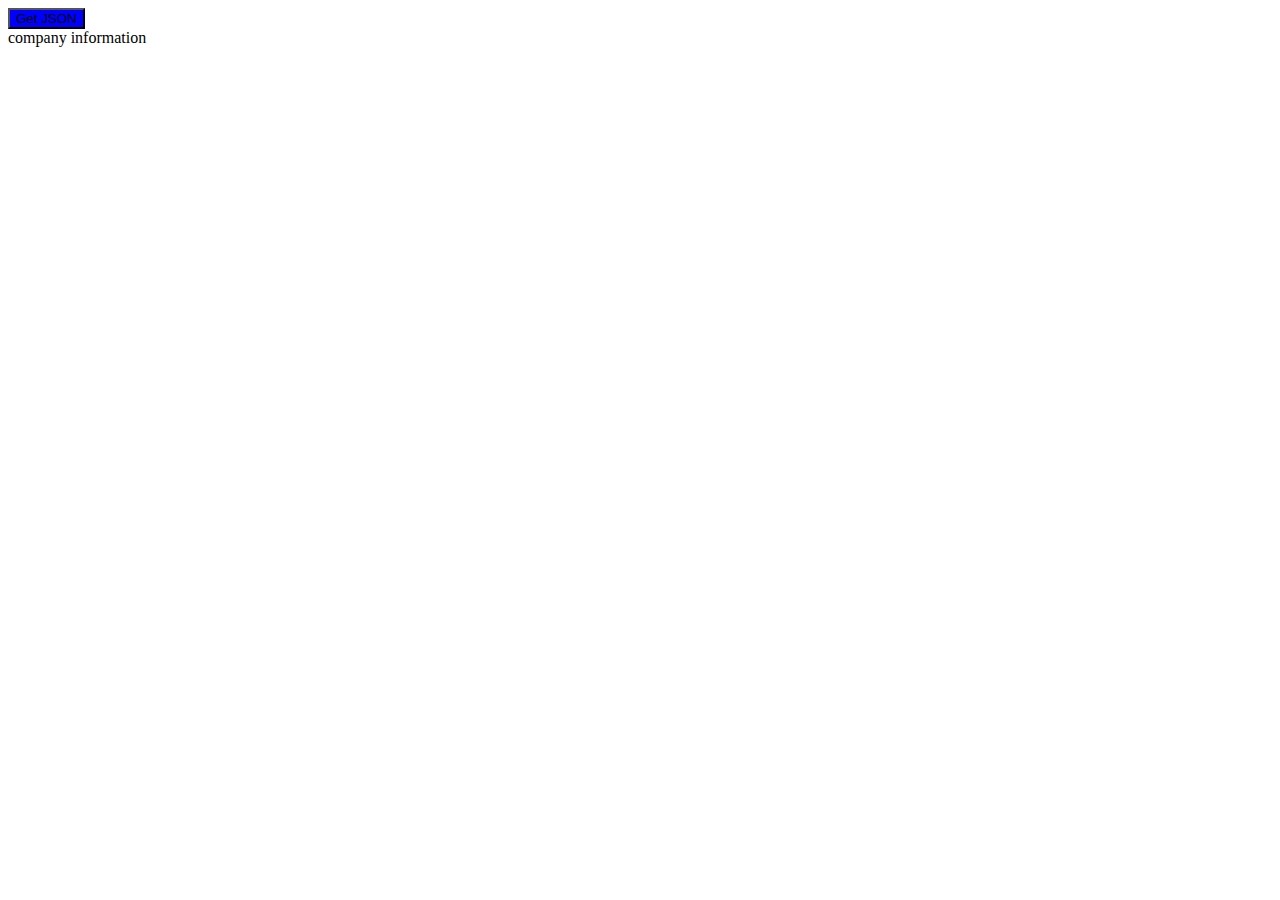
<file: Exercise10/index.html>
<!-- 
Hello! By now you should know what a JSON file looks like and how it can be read. 
Read the attached json file and display the data in tabular form, in an html table.

Please create a folder in git-repo and upload the files. 
Share the link, here.

-------------------------
http://Git Hub link here:
-------------------------
Link:- 


NOTE: Please use the JSON data given below.
-->

<!DOCTYPE html>
<html lang="en">
<head>
    <meta charset="UTF-8">
    <meta name="viewport" content="width=device-width, initial-scale=1.0">
    <title>Read JSON - Exercis10</title>
    <link href="https://cdn.jsdelivr.net/npm/bootstrap@5.3.2/dist/css/bootstrap.min.css" rel="stylesheet" integrity="sha384-T3c6CoIi6uLrA9TneNEoa7RxnatzjcDSCmG1MXxSR1GAsXEV/Dwwykc2MPK8M2HN" crossorigin="anonymous">

    <script>

        function processJSON() {

          /*  fetch("./company.json").then ( 
             (response) => response.json
            )
            .then (
                (data)=> { 
                  console.log(data);
                }
            )
           */ 
        } 

        function processData() {

        let Data= [
    {
            "company_name": "Microsoft Corporation",
            "img_src": "https://pbs.twimg.com/profile_images/1378221311076409346/2evbtaoV_400x400.png",
            "about": "Microsoft Corporation, based in Redmond, Washington, is among the world's biggest corporations and ranks first on a list of the Top 10 IT Companies. Microsoft Windows, Microsoft Office, and Internet Explorer, among other products, are used by nearly every business and professional around the world. Microsoft was established in 1975, by Bill Gates and Paul Allen"
    },
    {
            "company_name": "IBM",
            "img_src": "https://pbs.twimg.com/profile_images/1677090954350583811/Xy93qVY4_400x400.jpg",
            "about": "International Business Machines abbreviated as IBM. This is an American multinational company that operates in over 150 countries. The firm began as a computer recording firm before being called IBM (International Business Machines) in 1924. IBM's headquarters are in Armonk, Future York"
    },
    {
            "company_name": "Accenture",
            "img_src": "https://pbs.twimg.com/profile_images/1552786622936129536/JVw0DfVn_400x400.jpg",
            "about": "Accenture is one of the major Information Technology (IT) businesses and is included in the Fortune Global 500. It is a multinational management consulting business that offers professional services such as strategies, consultancy, technologies, and operation."
    },
    {
            "company_name": "Oracle",
            "img_src": "https://pbs.twimg.com/profile_images/1580919426081251330/z11bDhy-_400x400.jpg",
            "about": "Oracle Corporation, one of the top 10 IT companies in the world, is headquartered in Redwood Shores, California, is a well-known American multinational company. With a workforce of around 130,000, Oracle has the second largest revenue in the software development industry after Microsoft."
    },
    {
            "company_name": "SAP",
            "img_src": "https://pbs.twimg.com/profile_images/1674968203150106629/Tk3283YB_400x400.jpg",
            "about": "SAP has effectively established itself as the global leader in corporate application areas of software and software-related operations. SAP is the third biggest software firm by market value, with more than 88,000 professionals in much more than 130 countries. SAP has about 380,000 clients in far more than 170 countries."
    },
    {
            "company_name": "TCS - Tata Consultancy Services",
            "img_src": "https://pbs.twimg.com/profile_images/1542758734501654528/nzNTx_7V_400x400.jpg",
            "about": "Tata Consultancy Services which is abbreviated as TCS. This MNC has been named as one of the leading Indian Multinational Information Technology Corporation, with income generated across multiple areas. TCSs headquarters are in Mumbai, India, and it has numerous functional domains such as consultation systems, software developments, infrastructural support, and business processes outsourcing."
    },
    {
            "company_name": "DXC",
            "img_src": "https://pbs.twimg.com/profile_images/1456120072909594624/XVQLNd9A_400x400.jpg",
            "about": "DXC is an IT services firm that was founded when HPE merged its IT division with CSC. DXC Technology, founded in 2017 as a combination of HPE and CSC, has grown to become one of the world's largest IT firms. As of now, the corporation has broad activities in over 72 nations all over the globe."
    },
    {
            "company_name": "Delloite Consulting",
            "img_src": "https://pbs.twimg.com/profile_images/1686480282457661441/6arVzd-P_400x400.png",
            "about": "Deloitte is among the world's leading service companies, serving clients worldwide with services ranging from management consulting to IT technology consulting. Deloitte refers to the chain of member companies of Deloitte Touche Tohmatsu Limited, an organization established in the United Kingdom."
    },
    {
            "company_name": "Capgemini",
            "img_src": "https://pbs.twimg.com/profile_images/1675195866439720961/MNMmPHZo_400x400.jpg",
            "about": "Capgemini is among the world's largest information technology (IT) organizations, with a significant global presence. Capgemini, a French company with its headquarters in Paris, with worldwide functioning in over 42 nations."
    },
    {
            "company_name": "Cognizant",
            "img_src": "https://pbs.twimg.com/profile_images/1675854978705965059/cmUap0eR_400x400.jpg",
            "about": "Cognizant is a major Information technology MNC which helps customers in changing their traditional businesses, operations, and technologies to reap the benefits of quickly altering digital technologies. Thus making it one of the leading IT companies in the world."
    },
    {
            "Company_name": "Zensar",
            "img_src":"https://pbs.twimg.com/profile_images/1545016797350744064/Xxt_JFUA_400x400.jpg",
            "about":"Zensar is a technology consulting and services company with 10,000 associates in 33 global locations. More than 130 leading enterprises depend on our expertise to be more disruptive, agile, and competitive."
    }
];



//let bigstr='<table  class="table table-warning table-responsive">';
// the above can not accept span style color 
let bigstr='<table class="table-responsive table-warning">';
let elm_no=0;
let trcolor='style="background-color:violet"';

Data.map( (elm, elm_no) => {
          elm_no++;
          if (elm_no%2==1) {
            trcolor='<tr style="background-color:violet">';
          } else {
            trcolor='<tr style="background-color:lightcyan">';
          }
          elm_no++;
	  for(let key in elm){
                let rowstr = trcolor+"<td>"+key+"</td>"+"<td>"+elm[key]+"</td></tr>";
                bigstr=bigstr+rowstr;
	  }
	}
);
bigstr+="</table>";       
console.log(bigstr);

document.getElementById('maindiv').innerHTML = bigstr;

        }    // end of function processData


    </script>
</head>
<body>
             <button id="button-clk" onclick="processData()" style="background-color: blue"> Get JSON </button> 
 

        <div id="maindiv"> company information </div><br>


</body>
</html>
</file>
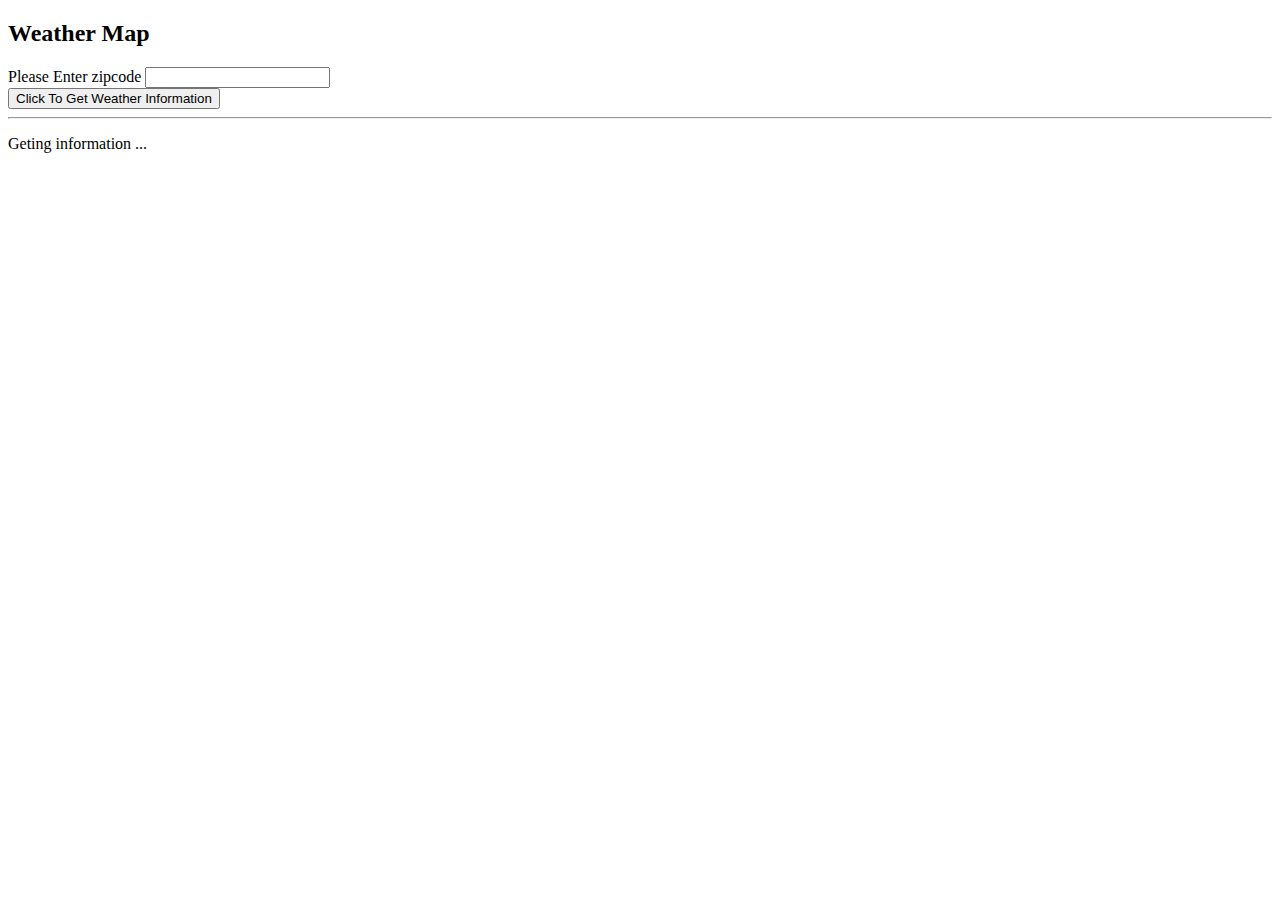
<file: Exercise11/index.html>
<!--  
Hello!
Create a weather application that fetches information from remote weather server 
and displays information for that day. here is the link to fetch from -

https://api.openweathermap.org/data/2.5/weather?q=08536&appid=93f26e3c57081a6210de53b8dcfdfea4

Use Async-Await to fetch information from the remote location.

Feel free to get as much detail as possible from the JSON received from server 
and display it in a format that is understandable by the user.


Please create a folder in git-repo and upload the files. 
Share the link here.

-------------------------
http://Git Hub link here:
-------------------------
Link:- 

-->

<!DOCTYPE html>
<html lang="en">
<head>
    <meta charset="UTF-8">
    <meta name="viewport" content="width=device-width, initial-scale=1.0">
    <link href="https://cdn.jsdelivr.net/npm/bootstrap@5.3.2/dist/css/bootstrap.min.css" rel="stylesheet" integrity="sha384-T3c6CoIi6uLrA9TneNEoa7RxnatzjcDSCmG1MXxSR1GAsXEV/Dwwykc2MPK8M2HN" crossorigin="anonymous">
    <title>Day15-WeatherMap</title>
    <script src="app.js"></script>
</head>
<body>
    <h2 class="bg-info"> Weather Map </h2>
    <!-- bs5-form-input -->
    <div class="container">
    <div class="mb-3">
        <label for="" class="form-label">Please Enter zipcode</label>
        <input
            type="text"
            class="form-control"
            name=""
            id="zipcode"
            aria-describedby="helpId"
            placeholder=""
        />
    </div>
    <button
        type="submit"
        class="btn btn-primary"
        onclick="getweather()"
    >
        Click To Get Weather Information
    </button>
    
    <hr>
    <p class="bg-info" id="w"> Geting information ...</p>
    </div>

</body>
</html>
</file>
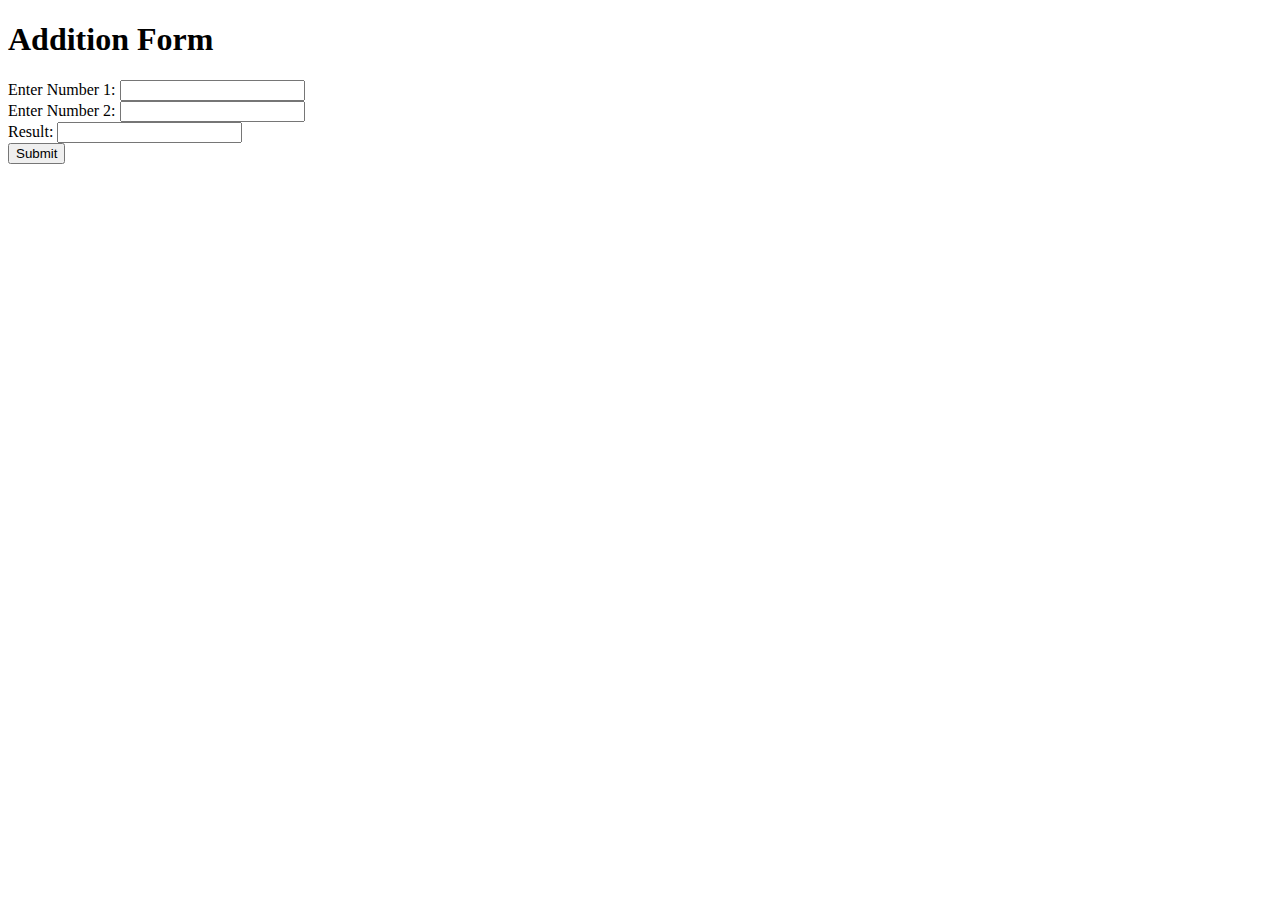
<file: Exercise8/index.html>
<!-- 
Hello! 

Design a web page with a form that allows users to input two numbers. Upon clicking 
the submit button, use JavaScript to add the two numbers and display the result
in a third field on the form.

Please create a folder in git-repo and upload the files. 
Share the link, here.

-------------------------
http://Git Hub link here:
-------------------------
Link:- 

-->

<!DOCTYPE html>
<html lang="en">
<head>
    <meta charset="UTF-8">
    <meta name="viewport" content="width=device-width, initial-scale=1.0">
    <title>Exercise8-AddTwo</title>
    <script>
        function addTwo(){
            // get content from input
           let n1 =  parseFloat(document.getElementById('number1').value);
           let n2 =  parseFloat(document.getElementById('number2').value);
            //display in div
            let result=n1+n2;
            //document.getElementById('result').textContent = result;  //not work
            document.getElementById('result').value = String(result);
        }
    </script>
</head>
<body>
    
    <!-- bs5-form-input -->

    <div> <h1>Addition Form</h1> </div> 
    
    <label for="" class="form-label">Enter Number 1:</label>
    <input
        type="number"
        class="form-control"
        name=""
        id="number1"
        aria-describedby="helpId"
        placeholder=""
    />  <br>
    <label for="" class="form-label">Enter Number 2:</label>
    <input
        type="number"
        class="form-control"
        name=""
        id="number2"
        aria-describedby="helpId"
        placeholder=""

    />  <br>
    
    <label for="" class="form-label">Result:</label>
    <!-- <div  id="result"><input type="text" id="result" class="form-control"></div>   -->
    <input
    type="text"
    class="form-control"
    name=""
    id="result"
    aria-describedby="helpId"
    placeholder=""
    readonly
    /> 
    <br>
    <button
        type="submit"
        class="btn btn-primary"
        onclick="addTwo()"
    >
        Submit
    </button>
    

</div>

</body>
</html>
</file>
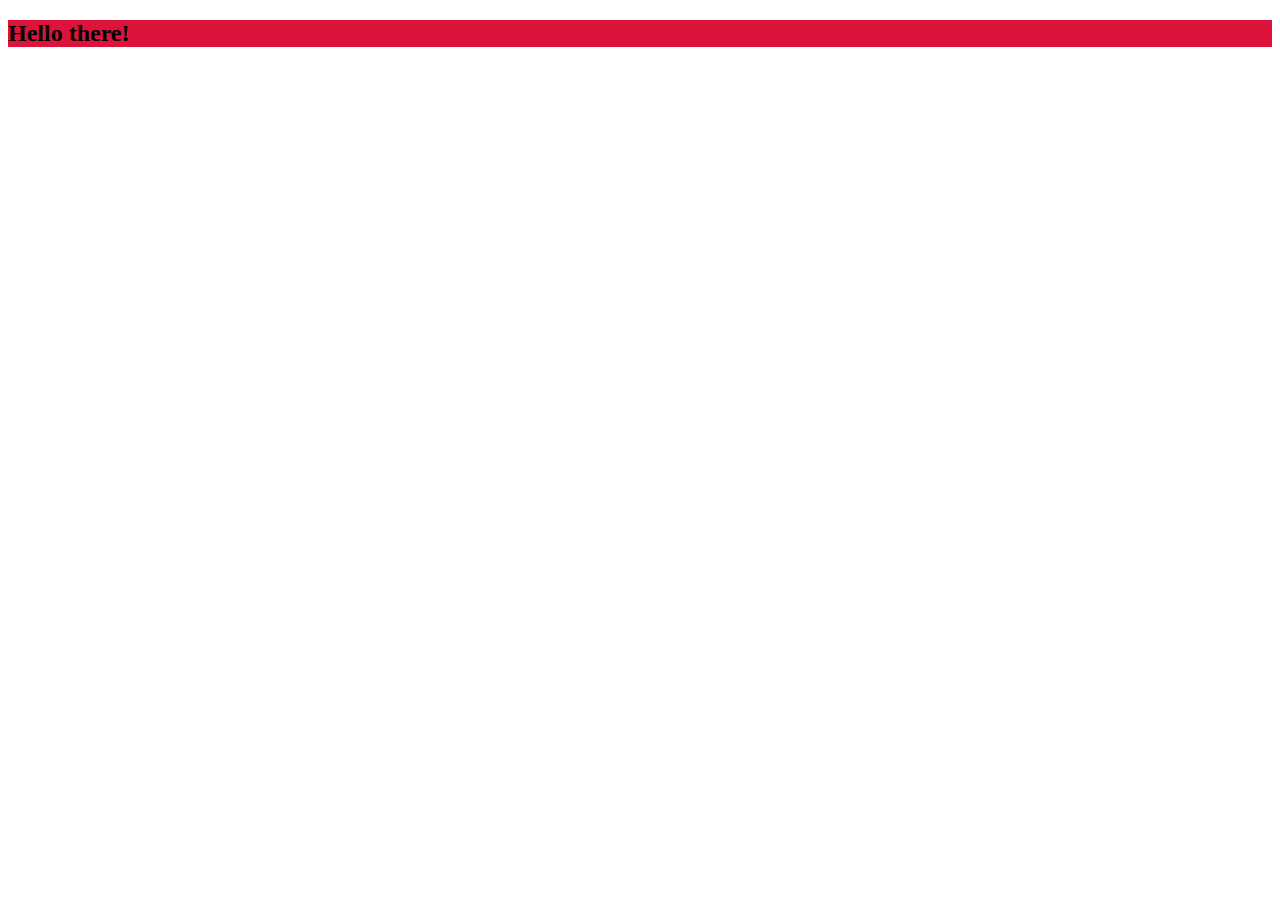
<file: day12/CssCheck.html>
<!DOCTYPE html>
<html lang="en">
<head>
    <meta charset="UTF-8">
    <meta name="viewport" content="width=device-width, initial-scale=1.0">
    <title>CSS Check</title>
    <link href="https://cdn.jsdelivr.net/npm/bootstrap@5.3.2/dist/css/bootstrap.min.css" rel="stylesheet" integrity="sha384-T3c6CoIi6uLrA9TneNEoa7RxnatzjcDSCmG1MXxSR1GAsXEV/Dwwykc2MPK8M2HN" crossorigin="anonymous">
    <link href="style.css" rel="stylesheet" />
    <style>
        h1{
            background-color: aqua;
            color: blueviolet;
        }
        /*
         -- first is id , second is class and 3rd is element
        */
        #h2id{
            background-color: crimson;
            /* 1.0.0 */
        }
        .etch2{
            background-color: darkgray;
                /* 0.1.0 */
        }
        h2{
            background-color: darkviolet;
            /* 0.0.1 */
        }
    </style>    


</head>
<body>


    <div id="divv">
        <h2 class="etch2" id="h2id"> Hello there!</h2>
    </div>


   
    <!-- <h1> What color?!</h1> -->
    <!-- id has the highest specificity -->
    <!-- <h1 id="h1citynews"> City news</h1>    
    <p class="bg-secondary"> some text</p> -->




</body>
</html>
</file>
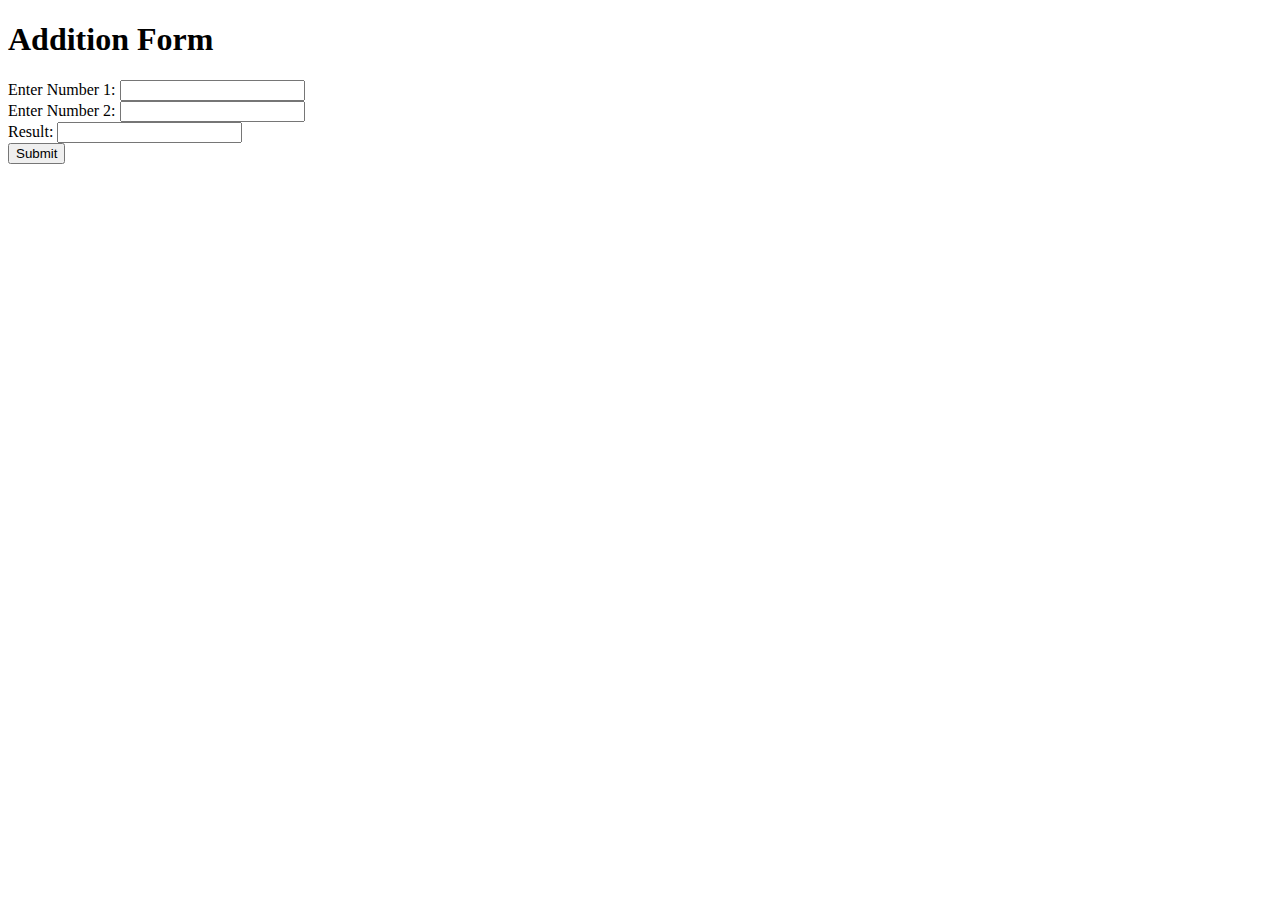
<file: day12/Exercise8.html>
<!-- 
Hello! 

Design a web page with a form that allows users to input two numbers. Upon clicking 
the submit button, use JavaScript to add the two numbers and display the result
in a third field on the form.

Please create a folder in git-repo and upload the files. 
Share the link, here.

-------------------------
http://Git Hub link here:
-------------------------
Link:- 

-->

<!DOCTYPE html>
<html lang="en">
<head>
    <meta charset="UTF-8">
    <meta name="viewport" content="width=device-width, initial-scale=1.0">
    <title>Exercise8-AddTwo</title>
    <script>
        function addTwo(){
            // get content from input
           let n1 =  parseFloat(document.getElementById('number1').value);
           let n2 =  parseFloat(document.getElementById('number2').value);
            //display in div
            let result=n1+n2;
            //document.getElementById('result').textContent = result;  //not work
            document.getElementById('result').value = String(result);
        }
    </script>
</head>
<body>
    
    <!-- bs5-form-input -->

    <div> <h1>Addition Form</h1> </div> 
    
    <label for="" class="form-label">Enter Number 1:</label>
    <input
        type="number"
        class="form-control"
        name=""
        id="number1"
        aria-describedby="helpId"
        placeholder=""
    />  <br>
    <label for="" class="form-label">Enter Number 2:</label>
    <input
        type="number"
        class="form-control"
        name=""
        id="number2"
        aria-describedby="helpId"
        placeholder=""

    />  <br>
    
    <label for="" class="form-label">Result:</label>
    <!-- <div  id="result"><input type="text" id="result" class="form-control"></div>   -->
    <input
    type="text"
    class="form-control"
    name=""
    id="result"
    aria-describedby="helpId"
    placeholder=""
    readonly
    /> 
    <br>
    <button
        type="submit"
        class="btn btn-primary"
        onclick="addTwo()"
    >
        Submit
    </button>
    

</div>

</body>
</html>
</file>
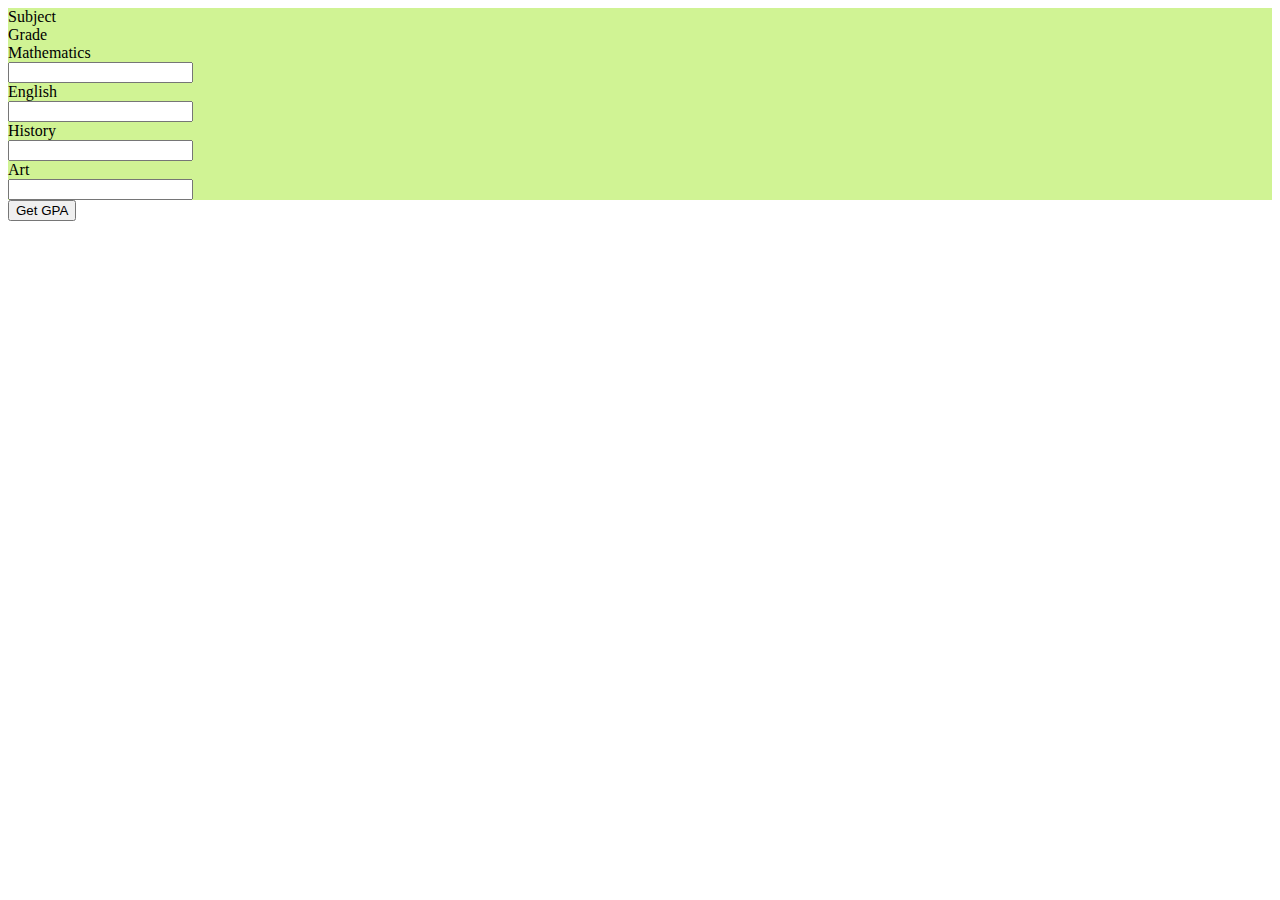
<file: day12/Exercise9.html>
<!--
Hello! 

Design and implement a web page with HTML that features a grid comprising
two columns and five rows. The first column should be designated for labels, 
while the second column should be reserved for entering marks for 
four different subjects. Upon clicking the submit button located 
at the bottom of the grid, the page should dynamically transition 
to hide the grid and display a table showcasing the entered marks 
along with the overall Grade Point Average (GPA) for the subjects

Please create a folder in git-repo and upload the files. 
Share the link, here.

-------------------------
http://Git Hub link here:
-------------------------
Link:- 


-->

<!DOCTYPE html>
<html lang="en">
<head>
    <meta charset="UTF-8">
    <meta name="viewport" content="width=device-width, initial-scale=1.0">
    <title>Exercise9-JSRecap</title>
    <link href="https://cdn.jsdelivr.net/npm/bootstrap@5.3.2/dist/css/bootstrap.min.css" rel="stylesheet" integrity="sha384-T3c6CoIi6uLrA9TneNEoa7RxnatzjcDSCmG1MXxSR1GAsXEV/Dwwykc2MPK8M2HN" crossorigin="anonymous">
    <script src="https://cdn.jsdelivr.net/npm/bootstrap@5.3.2/dist/js/bootstrap.bundle.min.js" integrity="sha384-C6RzsynM9kWDrMNeT87bh95OGNyZPhcTNXj1NW7RuBCsyN/o0jlpcV8Qyq46cDfL" crossorigin="anonymous"></script>
    <link href="style.css" rel="stylesheet">

    <style>
        .hideIt, #hidden {
            display: none;
        }

        .gpa {
            background: blue;
        }
    </style>
    <script>
    function fun() {
        alert('welcome!');
        let gpa = calculateGPA();
        let g1 = document.getElementById("gd1").value;
        document.getElementById('mydiv').textContent = " Hello! GPA: "+ String(gpa) + " g1: " + String(g1);

    }

    function calculateGPA() {
        let g1 = parseFloat(document.getElementById('gd1').value);
        let g2 = parseFloat(document.getElementById("gd2").value); 
        let g3 = parseFloat(document.getElementById("gd3").value);
        let g4 = parseFloat(document.getElementById("gd4").value);
        
        let gpaVal=(g1+g2+g3+g4)/4;

        //console.log(gpaVal);

        document.getElementById('td1').textContent = String(g1);
        document.getElementById('td2').textContent = String(g2);
        document.getElementById('td3').textContent = String(g3);
        document.getElementById('td4').textContent = String(g4);
        
        document.getElementById('gpa').textContent = String(gpaVal);

        return (gpaVal);
    }


    function ShowAndHide() {
    
        let gpa = calculateGPA();
        console.log(gpa);
       
        document.getElementById('tableGPA').style.display = 'block';
        //updateTable();
        //showGpa('GPA', gpa);
        // document.getElementById('GPA').value = String(gpa);
      
        
       
    }
    </script>

</head>
<body>

<!-- bs5-form-grid //  bs5-grid-default -->
<div class="container ">
    <form style="background: #d0f394;">
        <div class="mx-3 row bg-info">
            <div class="col">   
                <label
                for=""
                class="col col-form-label">Subject
                </label>
            </div>
            <div class="col">   
                <label
                for=""
                class="col col-form-label">Grade
                </label>
            </div>
        </div>
        <div class="mx-3 row">
            <div class="col">   
                <label
                for=""
                class="col col-form-label">Mathematics
                </label>
            </div>
            <div class="col">
                <input
                    type="number"
                    class="form-control"
                    id="gd1"
                />
            </div>
        </div>    
        <div class="mx-3 row">
            <div class="col">   
                <label
                for=""
                class="col col-form-label">English
                </label>
            </div>
            <div class="col">
                <input
                    type="number"
                    class="form-control"
                    id="gd2"
                />
            </div>
        </div>    
        <div class="mx-3 row">
            <div class="col">   
                <label
                for=""
                class="col col-form-label">History
                </label>
            </div>
            <div class="col">
                <input
                    type="number"
                    class="form-control"
                    id="gd3"
                />
            </div>
        </div>    
        <div class="mx-3 row">
            <div class="col">   
                <label
                for=""
                class="col col-form-label">Art
                </label>
            </div>
            <div class="col">
                <input
                    type="number"
                    class="form-control"
                    id="gd4"
                />
            </div>
        </div>    
    </form>
    
    <button type="submit" class="btn btn-primary" onclick="ShowAndHide()">
    Get GPA
    </button>   
</div>
<br>
<!-- For testing
    <div class="bg-warning" id="mydiv"> This should change</div> -->
    
<!--------------------------------------->

    
    <div class="table-responsive">
        <table
            class="table table-primary hideIt" id="tableGPA">
            <thead>
                <tr>
                    <th scope="col">Subject</th>
                    <th scope="col">Mark</th>
                </tr>
            </thead>
            <tbody>
                <tr class="">
                    <td scope="row">Mathematics</td>
                    <td id="td1">td1</td>
                </tr>
                <tr class="">
                    <td scope="row">English</td>
                    <td id="td2">td2</td>
                </tr>
                <tr class="">
                    <td scope="row">History</td>
                    <td id="td3">td3</td>
                </tr>
                <tr class="">
                    <td scope="row">Art</td>
                    <td id="td4">td4</td>
                </tr>
                <tr class="gpa" style="background-color: yellow">
                    <td scope="row"><b>GPA</b></td>
                    <td id="gpa"><b>gpa</b></td>
                </tr>

            </tbody>
        </table>
    </div>
    
</body>
</html>
</file>
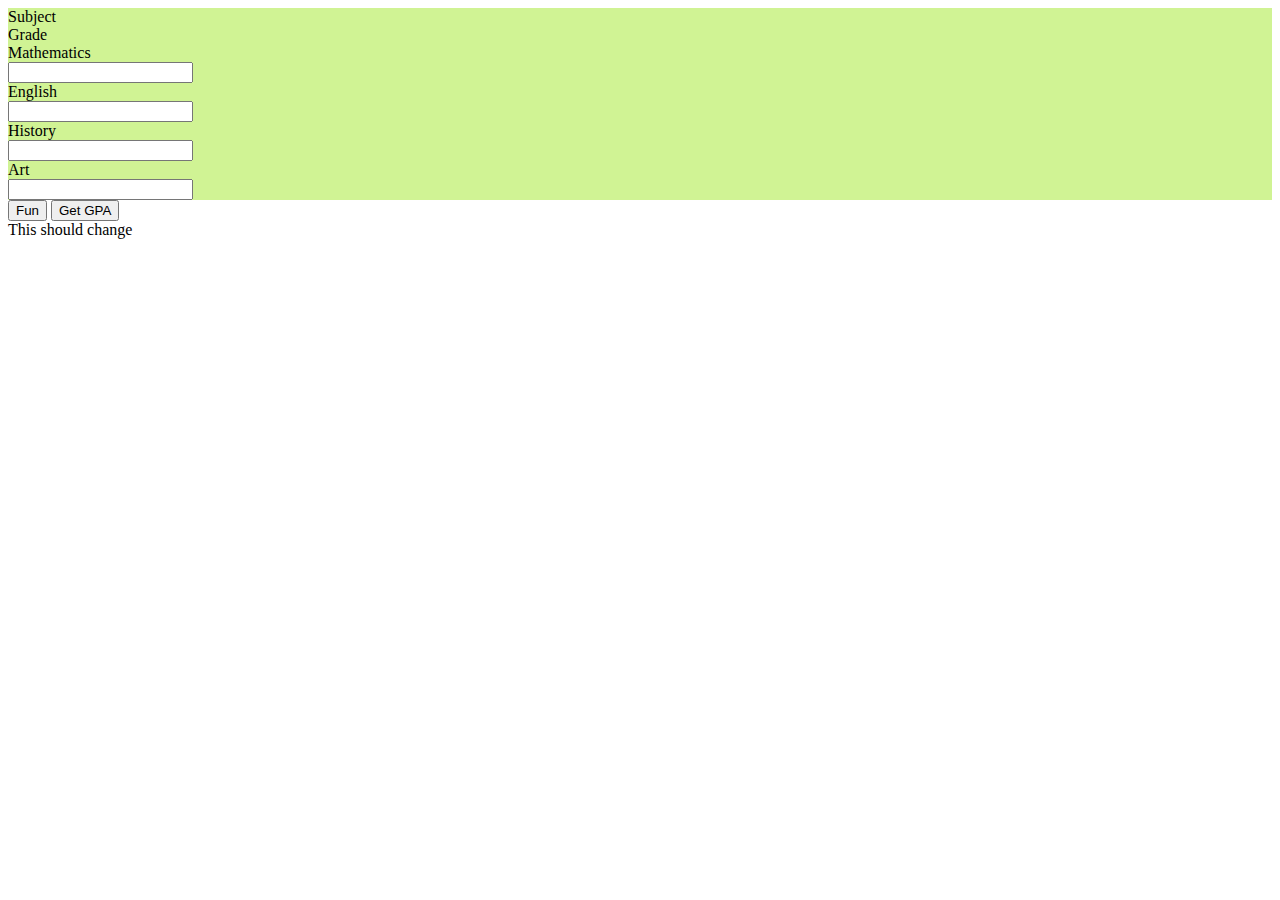
<file: day12/Exercise9_old.html>
<!--
Hello! 

Design and implement a web page with HTML that features a grid comprising
two columns and five rows. The first column should be designated for labels, 
while the second column should be reserved for entering marks for 
four different subjects. Upon clicking the submit button located 
at the bottom of the grid, the page should dynamically transition 
to hide the grid and display a table showcasing the entered marks 
along with the overall Grade Point Average (GPA) for the subjects

Please create a folder in git-repo and upload the files. 
Share the link, here.

-------------------------
http://Git Hub link here:
-------------------------
Link:- 


-->

<!DOCTYPE html>
<html lang="en">
<head>
    <meta charset="UTF-8">
    <meta name="viewport" content="width=device-width, initial-scale=1.0">
    <title>Exercise9-JSRecap</title>
    <link href="https://cdn.jsdelivr.net/npm/bootstrap@5.3.2/dist/css/bootstrap.min.css" rel="stylesheet" integrity="sha384-T3c6CoIi6uLrA9TneNEoa7RxnatzjcDSCmG1MXxSR1GAsXEV/Dwwykc2MPK8M2HN" crossorigin="anonymous">
    <script src="https://cdn.jsdelivr.net/npm/bootstrap@5.3.2/dist/js/bootstrap.bundle.min.js" integrity="sha384-C6RzsynM9kWDrMNeT87bh95OGNyZPhcTNXj1NW7RuBCsyN/o0jlpcV8Qyq46cDfL" crossorigin="anonymous"></script>
    <link href="style.css" rel="stylesheet">

    <style>
        .hideIt, #hidden {
            display: none;
        }
    </style>
    <script>
    function fun() {
        alert('welcome!');
        let gpa = calculateGPA();
        let g1 = document.getElementById("gd1").value;
        document.getElementById('mydiv').textContent = " Hello! GPA: "+ String(gpa) + " g1: " + String(g1);

    }

    function calculateGPA() {
        let g1 = parseFloat(document.getElementById('gd1').value);
        let g2 = parseFloat(document.getElementById("gd2").value); 
        let g3 = parseFloat(document.getElementById("gd3").value);
        let g4 = parseFloat(document.getElementById("gd4").value);
        
        // let gpa = ((g1+g2+g3+g4)/4).toFixed(2);
        let gpaVal=((g1+g2+g3+g4)/4);
        console.log(gpaVal);

        document.getElementById('td1').textContent = String(g1);
        document.getElementById('td2').textContent = String(g2);
        document.getElementById('td3').textContent = String(g3);
        document.getElementById('td4').textContent = String(g4);
        
        document.getElementById('gpa').value = String(gpaVal);

        return (gpaVal);
    }
    
    function updateTable() {
      

    }

    function showGpa(id, gpa) {
        document.getElementById(id).value = String(gpa);
    }

    function ShowAndHide() {
    
        let gpa = calculateGPA();
        console.log(gpa);
        //showGpa('GPA', gpa);
        document.getElementById('tableGPA').style.display = 'block';
        //updateTable();
        //showGpa('GPA', gpa);
        // document.getElementById('GPA').value = String(gpa);
      
        
       
    }
    </script>

</head>
<body>

<!-- bs5-form-grid //  bs5-grid-default -->
<div class="container ">
    <form style="background: #d0f394;">
        <div class="mx-3 row bg-info">
            <div class="col">   
                <label
                for=""
                class="col col-form-label">Subject
                </label>
            </div>
            <div class="col">   
                <label
                for=""
                class="col col-form-label">Grade
                </label>
            </div>
        </div>
        <div class="mx-3 row">
            <div class="col">   
                <label
                for=""
                class="col col-form-label">Mathematics
                </label>
            </div>
            <div class="col">
                <input
                    type="number"
                    class="form-control"
                    id="gd1"
                />
            </div>
        </div>    
        <div class="mx-3 row">
            <div class="col">   
                <label
                for=""
                class="col col-form-label">English
                </label>
            </div>
            <div class="col">
                <input
                    type="number"
                    class="form-control"
                    id="gd2"
                />
            </div>
        </div>    
        <div class="mx-3 row">
            <div class="col">   
                <label
                for=""
                class="col col-form-label">History
                </label>
            </div>
            <div class="col">
                <input
                    type="number"
                    class="form-control"
                    id="gd3"
                />
            </div>
        </div>    
        <div class="mx-3 row">
            <div class="col">   
                <label
                for=""
                class="col col-form-label">Art
                </label>
            </div>
            <div class="col">
                <input
                    type="number"
                    class="form-control"
                    id="gd4"
                />
            </div>
        </div>    
    </form>
    
    <button type="submit" class="btn btn-primary" onclick="fun()">
        Fun
    </button>   
    <button type="submit" class="btn btn-primary" onclick="ShowAndHide()">
    Get GPA
    </button>   
</div>

<div class="bg-warning" id="mydiv"> This should change</div>
    
<!--------------------------------------->

    
    <div class="table-responsive">
        <table
            class="table table-primary hideIt" id="tableGPA">
            <thead>
                <tr>
                    <th scope="col">Subject</th>
                    <th scope="col">Mark</th>
                </tr>
            </thead>
            <tbody>
                <tr class="">
                    <td scope="row">Mathematics</td>
                    <td id="td1">td1</td>
                </tr>
                <tr class="">
                    <td scope="row">English</td>
                    <td id="td2">td2</td>
                </tr>
                <tr class="">
                    <td scope="row">History</td>
                    <td id="td3">td3</td>
                </tr>
                <tr class="">
                    <td scope="row">Art</td>
                    <td id="td4">td4</td>
                </tr>
                <tr class="">
                    <td scope="row">GPA</td>
                    <td id="gpa">gpa</td>
                </tr>

            </tbody>
        </table>
    </div>
    
</body>
</html>
</file>
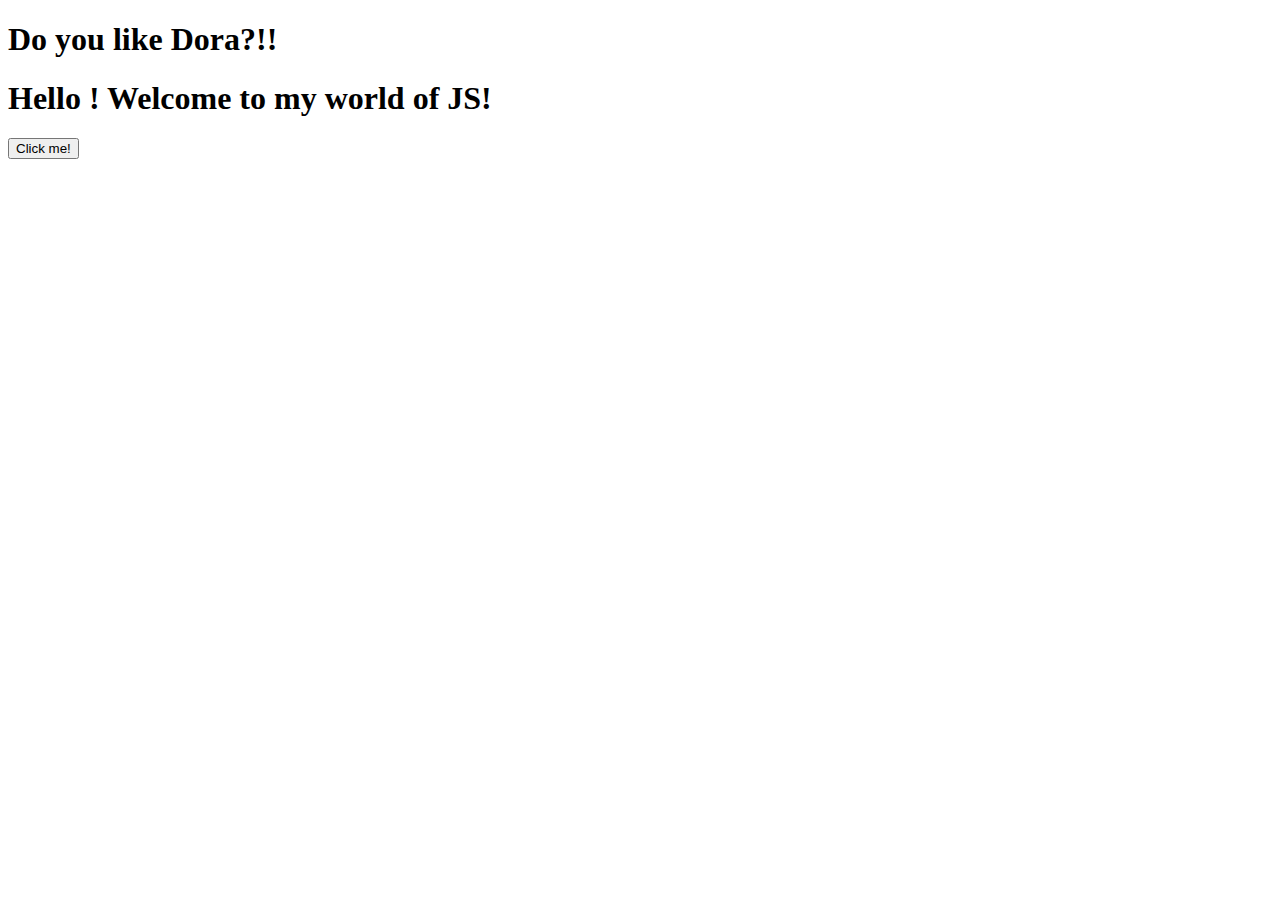
<file: day12/recapJS.html>
<!DOCTYPE html>
<html lang="en">
<head>
    <meta charset="UTF-8">
    <meta name="viewport" content="width=device-width, initial-scale=1.0">
    <link href="https://cdn.jsdelivr.net/npm/bootstrap@5.3.2/dist/css/bootstrap.min.css" rel="stylesheet" integrity="sha384-T3c6CoIi6uLrA9TneNEoa7RxnatzjcDSCmG1MXxSR1GAsXEV/Dwwykc2MPK8M2HN" crossorigin="anonymous">
    <title>Document</title>
    <script>


        function fun(){
            alert('welcome!');
        }


        function fun1(){
            document.getElementById('etch1').style.display = 'none'
        }
    </script>


</head>
<body>
    <h1 id="etch1"> Do you like Dora?!!</h1>
    <div>
        <h1> Hello ! Welcome to my world of JS!</h1>
    </div>
    <button onclick="fun1()"> Click me!</button>




</body>
</html>
</file>
<file: day12/style.css>
#div1 {
    background-color: yellow;
    margin: 10px;
    padding: 10px;
}


 #div2, #contactMe {
    background-color: beige;
    margin: 10px;
    padding: 10px;
}


h1{
    background-color: coral;
}


/*  this was added by sireesha during the migration */
#h1citynews{
    color: brown;
}
</file>
